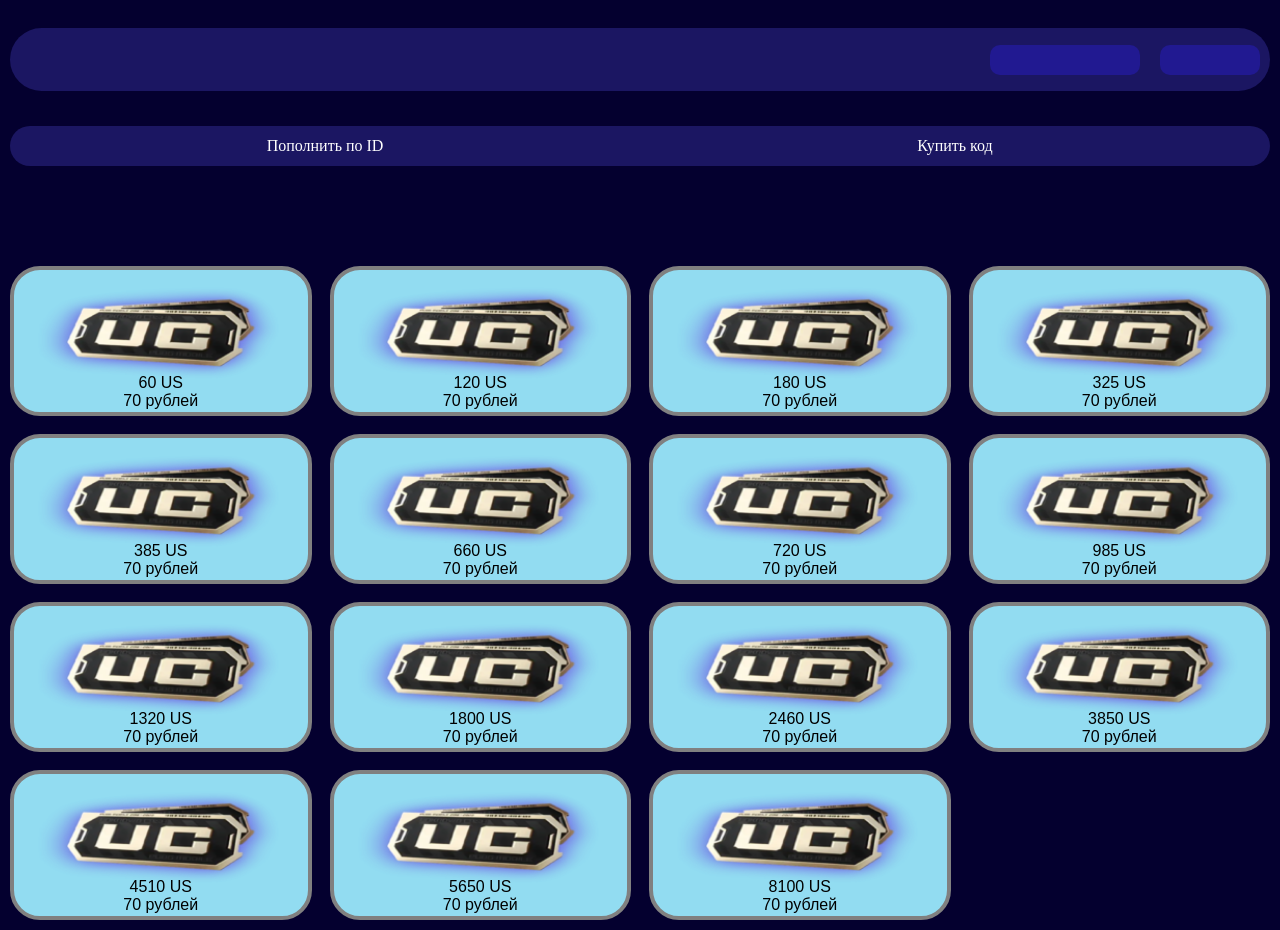
<file: index.html>
<!DOCTYPE html>
<html lang="ru">
<head>
    <meta charset="UTF-8">
    <meta name="viewport" content="width=device-width, initial-scale=1.0, user-scaleble=no">

    <title>PUBG UC</title>
    <link rel = "stylesheet" href = "ind2.css">

</head>
<body>
    
    <div class = 'wrapper'>
        <br>
        <div class = "logo">
            <div class="profile"></div>
            <div class="vvv"></div>
        </div>
        <div class = "z">
            <div class = 'zz'>Пополнить по ID</div>
            <div class = 'zz'>Купить код</div>
        </div>


        
        <div class ='grid-container'>
            <a href="buy.html?id=1&amount=60&price=70&bonus=2" class="card-link">
                <div class = "card">
                    <img src="us.png">
                    <p> 60 US</p>
                    <p> 70 рублей</p>
                </div>
            </a>

            <a href="buy.html?id=1&amount=120&price=71" class="card-link">
                <div class = "card">
                    <img src="us.png">
                    <p> 120 US</p>
                    <p> 70 рублей</p>
                </div>
            </a>

            <a href="buy.html?id=1&amount=180&price=72" class="card-link">
                <div class = "card">
                    <img src="us.png">
                    <p> 180 US</p>
                    <p> 70 рублей</p>
                </div>
            </a>

            <a href="buy.html?id=1&amount=325&price=73" class="card-link">
                <div class = "card">
                    <img src="us.png">
                    <p> 325 US</p>
                    <p> 70 рублей</p>
                </div>
            </a>

            <a href="buy.html?id=1&amount=385&price=74" class="card-link">
                <div class = "card">
                    <img src="us.png">
                    <p> 385 US</p>
                    <p> 70 рублей</p>
                </div>
            </a>

            <a href="buy.html?id=1&amount=660&price=75" class="card-link">
                <div class = "card">
                    <img src="us.png">
                    <p> 660 US</p>
                    <p> 70 рублей</p>
                </div>
            </a>

            <a href="buy.html?id=1&amount=720&price=76" class="card-link">
                <div class = "card">
                    <img src="us.png">
                    <p> 720 US</p>
                    <p> 70 рублей</p>
                </div>
            </a>

            <a href="buy.html?id=1&amount=985&price=77" class="card-link">
                <div class = "card">
                    <img src="us.png">
                    <p> 985 US</p>
                    <p> 70 рублей</p>
                </div>
            </a>

            <a href="buy.html?id=1&amount=1320&price=78" class="card-link">
                <div class = "card">
                    <img src="us.png">
                    <p> 1320 US</p>
                    <p> 70 рублей</p>
                </div>
            </a>

            <a href="buy.html?id=1&amount=1800&price=79" class="card-link">
                <div class = "card">
                    <img src="us.png">
                    <p> 1800 US</p>
                    <p> 70 рублей</p>
                </div>
            </a>

            <a href="buy.html?id=1&amount=2460&price=81" class="card-link">
                <div class = "card">
                    <img src="us.png">
                    <p> 2460 US</p>
                    <p> 70 рублей</p>
                </div>
            </a>

            <a href="buy.html?id=1&amount=3850&price=82" class="card-link">
                <div class = "card">
                    <img src="us.png">
                    <p> 3850 US</p>
                    <p> 70 рублей</p>
                </div>
            </a>

            <a href="buy.html?id=1&amount=4510&price=83" class="card-link">
                <div class = "card">
                    <img src="us.png">
                    <p> 4510 US</p>
                    <p> 70 рублей</p>
                </div>
            </a>

            <a href="buy.html?id=1&amount=5650&price=84" class="card-link">
                <div class = "card">
                    <img src="us.png">
                    <p> 5650 US</p>
                    <p> 70 рублей</p>
                </div>
            </a>

            <a href="buy.html?id=1&amount=8100&price=85" class="card-link">
                <div class = "card">
                    <img src="us.png">
                    <p> 8100 US</p>
                    <p> 70 рублей</p>
                </div>
            </a>

            
        </div>



<script src="https://telegram.org/js/telegram-web-app.js"></script>

<script>
    if(window.Telegram && window.Telegram.WebApp){
        const tg = window.Telegram.WebApp;
        tg.ready();

    }
</script>


</body>
</html>
</file>
<file: ind2.css>
* { box-sizing: border-box; }
body{background-color:rgb(4, 0, 47)} 
/*42, 28, 187*/

.wrapper {
    max-width: 1600px;
    margin: 0 auto;
    padding: 2px;}

.logo {
    width: 100%;
    height: 63px;
    /*border: 3px solid rgb(233, 223, 223);*/
    border-radius: 40px;
    background-color: rgb(27, 22, 98);

    display: flex;
    justify-content: end;
    align-items: center;
    margin-bottom: 35px;}

.profile{
    width: 150px;
    height: 30px;
    /*border: 2px solid rgb(252, 249, 249);*/
    border-radius: 10px;
    margin: 10px;
    background-color: rgb(33, 25, 145);}

.vvv{
    width: 100px;
    height: 30px;
    /*border: 2px solid rgb(252, 249, 249);*/
    border-radius: 10px;
    margin: 10px;
    background-color: rgb(33, 25, 145);}

.grid-container{
    display: grid;
    grid-template-columns: repeat(5, 1fr);
    gap:18px}

.card {
    position: relative;
    width: 100%;
    height: 150px;
    border: 4px solid;
    border-color: rgb(128, 128, 128);
    background-color: #92dcf1;
    border-radius: 30px;

    overflow: hidden;
    display: flex;
    flex-direction: column;
    justify-content: center;
    align-items: center;
    user-select: none;
    cursor: pointer;}

.card:hover, .zz:hover{
    filter: brightness(1.1);
    transform: scale(1.1);
    transition: 0.25s;}

.card img {
    width: 85%;       
    height: auto;      
    margin-top: -25px; 
    object-fit: contain;
    z-index: 1;}

.card p {
    position:absolute;
    z-index: 2;
    margin: 0;
    font-family: 'Segoe UI', Tahoma, Geneva, Verdana, sans-serif;}

    
.card p:nth-of-type(1){
    bottom: 20px;}

.card p:nth-of-type(2){
    bottom: 2px;}

.card-link {
    text-decoration: none;
    color: inherit;
    display: block;
    width: 100%;

}

.z {
    width: 100%;
    height: 40px;
    /*border: 3px solid;*/
    border-radius: 30px;
    display: flex;
    justify-content: space-between;
    background-color: rgb(27, 22, 98);
    margin-bottom: 100px;}

.zz{
    flex: 1;
    width: 100%;
    height: 100%;
    /*border: 1px solid rgb(251, 248, 248);*/
    border-radius: 30px;
    display: flex;
    justify-content: center;
    align-items: center;
    color: rgb(255, 255, 255);
    cursor: pointer;}





@media (max-width:1500px) {
    .grid-container {grid-template-columns: repeat(4, 1fr);}}


@media (max-width:1100px) {
    .grid-container {grid-template-columns: repeat(3, 1fr);}}

@media (max-width:800px) {
    .grid-container {grid-template-columns: repeat(2, 1fr);}}

@media (max-width:500px) {
    .grid-container {grid-template-columns: repeat(2, 1fr);}}
</file>
